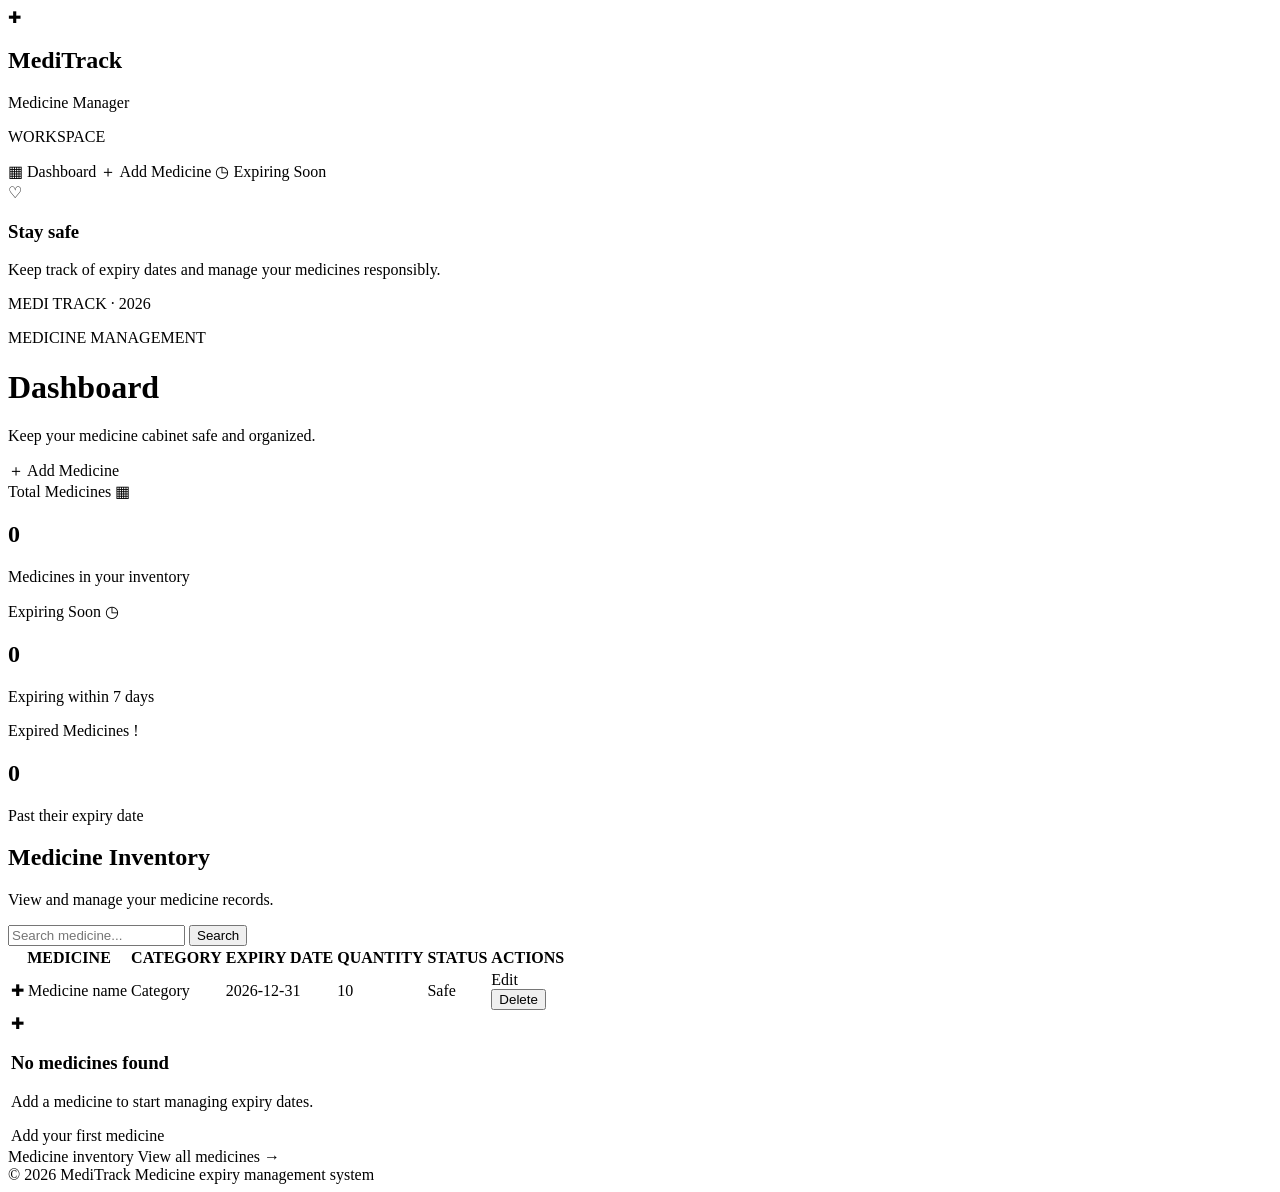
<file: src/main/resources/templates/index.html>
<!DOCTYPE html>
<html lang="en" xmlns:th="http://www.thymeleaf.org">
<head>
    <meta charset="UTF-8">
    <meta name="viewport" content="width=device-width, initial-scale=1.0">
    <title>Medicine Expiry Reminder</title>

    <link rel="stylesheet" th:href="@{/style.css}">
    <link rel="preconnect" href="https://fonts.googleapis.com">
    <link href="https://fonts.googleapis.com/css2?family=Inter:wght@400;500;600;700;800&display=swap"
          rel="stylesheet">
</head>
<body>

<div class="app-layout">

    <aside class="sidebar">
        <div class="brand">
            <div class="brand-icon">✚</div>
            <div>
                <h2>MediTrack</h2>
                <p>Medicine Manager</p>
            </div>
        </div>

        <p class="menu-label">WORKSPACE</p>

        <a th:href="@{/}" class="nav-link active">
            <span>▦</span> Dashboard
        </a>

        <a th:href="@{/medicines/new}" class="nav-link">
            <span>＋</span> Add Medicine
        </a>

        <a th:href="@{/medicines/expiring}" class="nav-link">
            <span>◷</span> Expiring Soon
        </a>

        <div class="sidebar-bottom">
            <div class="sidebar-note">
                <span class="note-icon">♡</span>
                <h3>Stay safe</h3>
                <p>Keep track of expiry dates and manage your medicines responsibly.</p>
            </div>
            <p class="sidebar-footer">MEDI TRACK · 2026</p>
        </div>
    </aside>

    <main class="main-content">

        <header class="topbar">
            <div>
                <p class="eyebrow">MEDICINE MANAGEMENT</p>
                <h1>Dashboard</h1>
                <p class="subtitle">Keep your medicine cabinet safe and organized.</p>
            </div>

            <a th:href="@{/medicines/new}" class="primary-button">
                <span>＋</span> Add Medicine
            </a>
        </header>

        <div th:if="${successMessage}" class="alert success-alert"
             th:text="${successMessage}"></div>

        <div th:if="${errorMessage}" class="alert error-alert"
             th:text="${errorMessage}"></div>

        <section class="stats-grid">

            <div class="stat-card">
                <div class="stat-top">
                    <span class="stat-label">Total Medicines</span>
                    <span class="stat-icon blue-icon">▦</span>
                </div>
                <h2 th:text="${total}">0</h2>
                <p class="stat-description">Medicines in your inventory</p>
            </div>

            <div class="stat-card">
                <div class="stat-top">
                    <span class="stat-label">Expiring Soon</span>
                    <span class="stat-icon orange-icon">◷</span>
                </div>
                <h2 th:text="${expiring}">0</h2>
                <p class="stat-description">Expiring within 7 days</p>
            </div>

            <div class="stat-card">
                <div class="stat-top">
                    <span class="stat-label">Expired Medicines</span>
                    <span class="stat-icon red-icon">!</span>
                </div>
                <h2 th:text="${expired}">0</h2>
                <p class="stat-description">Past their expiry date</p>
            </div>

        </section>

        <section class="table-card">

            <div class="table-heading">
                <div>
                    <h2 th:text="${viewTitle != null ? viewTitle : 'Medicine Inventory'}">
                        Medicine Inventory
                    </h2>
                    <p>View and manage your medicine records.</p>
                </div>

                <form th:action="@{/medicines/search}" method="get"
                      class="search-form">
                    <input type="text" name="name"
                           placeholder="Search medicine..."
                           th:value="${searchQuery}">
                    <button type="submit" class="search-button">Search</button>
                </form>
            </div>

            <div class="table-responsive">
                <table>
                    <thead>
                    <tr>
                        <th>MEDICINE</th>
                        <th>CATEGORY</th>
                        <th>EXPIRY DATE</th>
                        <th>QUANTITY</th>
                        <th>STATUS</th>
                        <th>ACTIONS</th>
                    </tr>
                    </thead>

                    <tbody>
                    <tr th:each="medicine : ${medicines}">
                        <td>
                            <div class="medicine-name">
                                <span class="medicine-symbol">✚</span>
                                <span th:text="${medicine.name}">Medicine name</span>
                            </div>
                        </td>

                        <td th:text="${medicine.category}">Category</td>

                        <td th:text="${medicine.expiryDate}">2026-12-31</td>

                        <td>
                            <span class="quantity-pill"
                                  th:text="${medicine.quantity}">10</span>
                        </td>

                        <td>
                            <span class="status-badge"
                                  th:classappend="${medicine.status == 'Expired' ? ' status-expired' :
                                  (medicine.status == 'Expiring Soon' ? ' status-warning' : ' status-safe')}"
                                  th:text="${medicine.status}">Safe</span>
                        </td>

                        <td>
                            <div class="action-buttons">
                                <a class="edit-button"
                                   th:href="@{/medicines/edit/{id}(id=${medicine.id})}">
                                    Edit
                                </a>

                                <form th:action="@{/medicines/delete/{id}(id=${medicine.id})}"
                                      method="post"
                                      onsubmit="return confirm('Delete this medicine?');">
                                    <button type="submit" class="delete-button">
                                        Delete
                                    </button>
                                </form>
                            </div>
                        </td>
                    </tr>

                    <tr th:if="${#lists.isEmpty(medicines)}">
                        <td colspan="6" class="empty-state">
                            <div class="empty-icon">✚</div>
                            <h3>No medicines found</h3>
                            <p>Add a medicine to start managing expiry dates.</p>
                            <a th:href="@{/medicines/new}" class="primary-button">
                                Add your first medicine
                            </a>
                        </td>
                    </tr>
                    </tbody>
                </table>
            </div>

            <div class="table-footer">
                <span>Medicine inventory</span>
                <a th:href="@{/}" class="clear-search">View all medicines →</a>
            </div>

        </section>

        <footer class="page-footer">
            <span>© 2026 MediTrack</span>
            <span>Medicine expiry management system</span>
        </footer>

    </main>
</div>

</body>
</html>
</file>
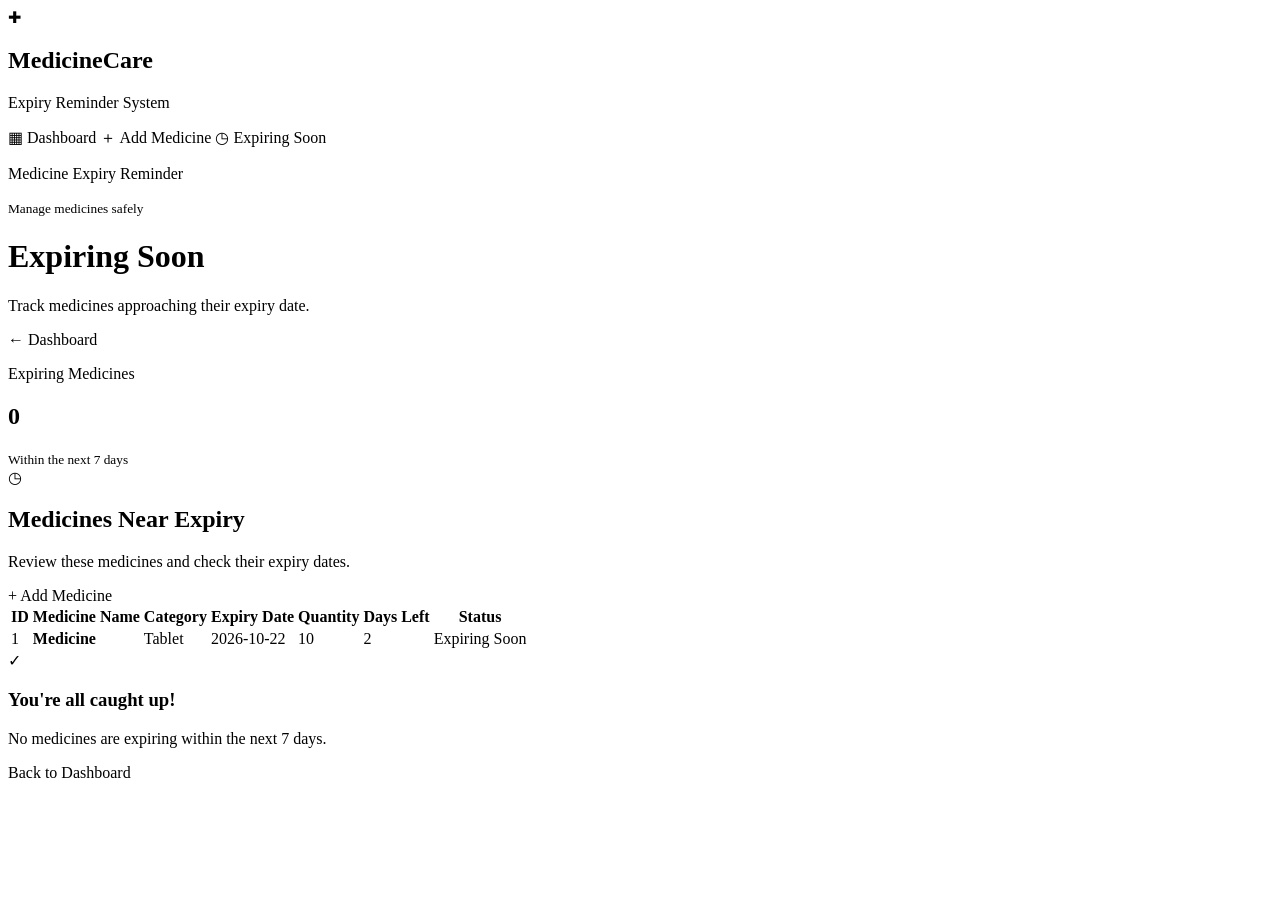
<file: src/main/resources/templates/expiring.html>
<!DOCTYPE html>
<html lang="en" xmlns:th="http://www.thymeleaf.org">
<head>
    <meta charset="UTF-8">
    <meta name="viewport" content="width=device-width, initial-scale=1.0">
    <title>Expiring Soon | MedicineCare</title>
    <link rel="stylesheet" th:href="@{/style.css}">
</head>
<body>

<div class="app-container">

    <!-- Sidebar -->
    <aside class="sidebar">
        <div class="brand">
            <span class="brand-icon">✚</span>
            <div>
                <h2>Medicine<span>Care</span></h2>
                <p>Expiry Reminder System</p>
            </div>
        </div>

        <nav class="sidebar-nav">
            <a th:href="@{/}" class="nav-link">
                <span>▦</span> Dashboard
            </a>

            <a th:href="@{/medicines/new}" class="nav-link">
                <span>＋</span> Add Medicine
            </a>
            <a th:href="@{/medicines/expiring}" class="nav-link active">
                <span>◷</span> Expiring Soon
            </a>
        </nav>

        <div class="sidebar-footer">
            <p>Medicine Expiry Reminder</p>
            <small>Manage medicines safely</small>
        </div>
    </aside>

    <!-- Main content -->
    <main class="main-content">

        <header class="topbar">
            <div>
                <h1>Expiring Soon</h1>
                <p>Track medicines approaching their expiry date.</p>
            </div>
            <a th:href="@{/}" class="btn btn-primary">
                ← Dashboard
            </a>
        </header>

        <section class="stats-grid">
            <div class="stat-card">
                <div class="stat-info">
                    <p>Expiring Medicines</p>
                    <h2 th:text="${medicines.size()}">0</h2>
                    <small>Within the next 7 days</small>
                </div>
                <div class="stat-icon">◷</div>
            </div>
        </section>

        <section class="table-section">
            <div class="table-header">
                <div>
                    <h2>Medicines Near Expiry</h2>
                    <p>Review these medicines and check their expiry dates.</p>
                </div>
                <a th:href="@{/medicines/new}" class="btn btn-primary">
                    + Add Medicine
                </a>
            </div>

            <div class="table-container"
                 th:if="${!medicines.isEmpty()}">
                <table>
                    <thead>
                    <tr>
                        <th>ID</th>
                        <th>Medicine Name</th>
                        <th>Category</th>
                        <th>Expiry Date</th>
                        <th>Quantity</th>
                        <th>Days Left</th>
                        <th>Status</th>
                    </tr>
                    </thead>

                    <tbody>
                    <tr th:each="medicine : ${medicines}">
                        <td th:text="${medicine.id}">1</td>
                        <td>
                            <strong th:text="${medicine.name}">Medicine</strong>
                        </td>
                        <td th:text="${medicine.category}">Tablet</td>
                        <td th:text="${medicine.expiryDate}">2026-10-22</td>
                        <td th:text="${medicine.quantity}">10</td>
                        <td>
                            <span th:text="${medicine.daysLeft}">2</span>
                        </td>
                        <td>
                            <span class="status-badge"
                                  th:text="${medicine.status}">Expiring Soon</span>
                        </td>
                    </tr>
                    </tbody>
                </table>
            </div>

            <div class="empty-state" th:if="${medicines.isEmpty()}">
                <div class="empty-icon">✓</div>
                <h3>You're all caught up!</h3>
                <p>No medicines are expiring within the next 7 days.</p>
                <a th:href="@{/}" class="btn btn-primary">
                    Back to Dashboard
                </a>
            </div>
        </section>

    </main>
</div>

</body>
</html>
</file>
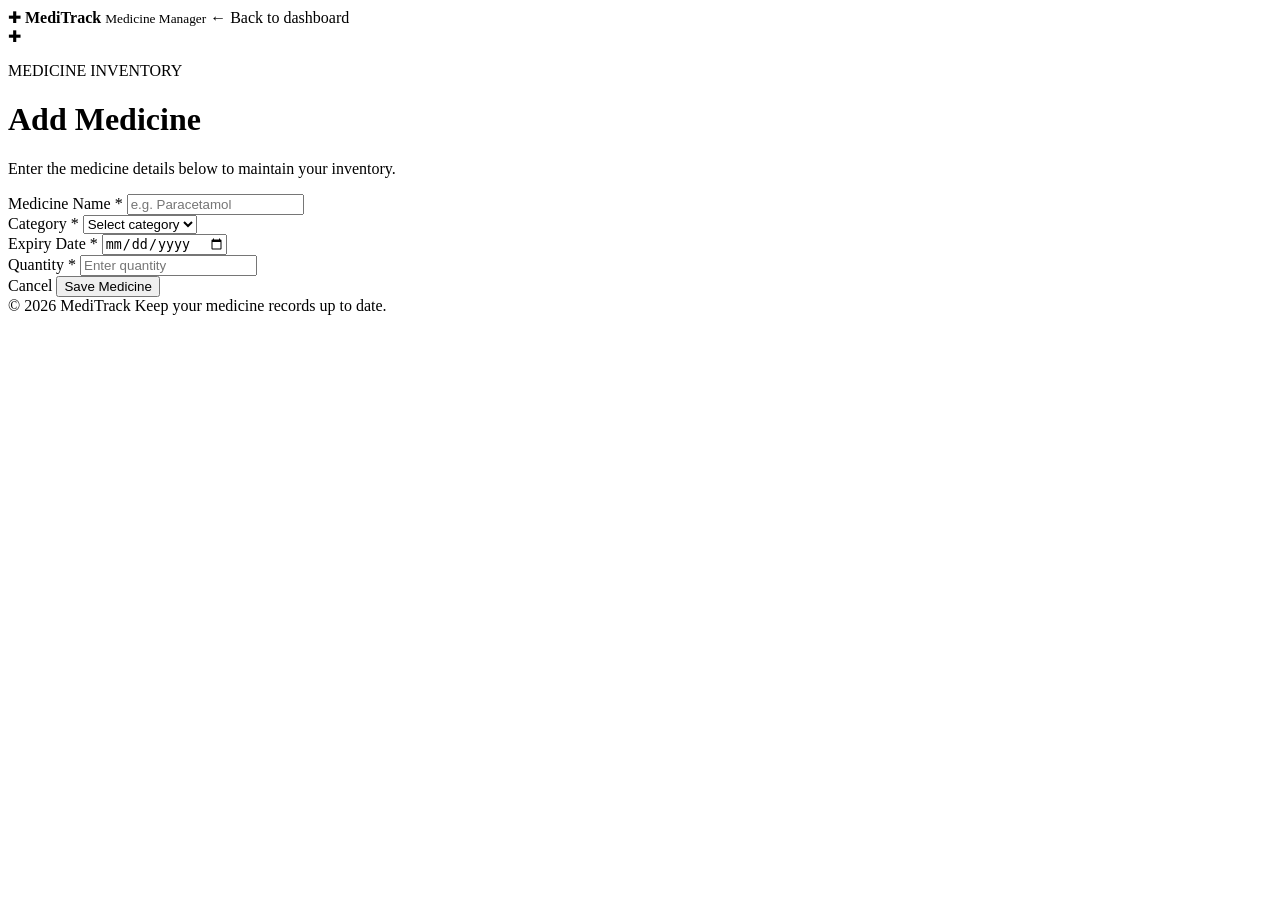
<file: src/main/resources/templates/medicine-form.html>
<!DOCTYPE html>
<html lang="en" xmlns:th="http://www.thymeleaf.org">
<head>
    <meta charset="UTF-8">
    <meta name="viewport" content="width=device-width, initial-scale=1.0">
    <title>Medicine Form | MediTrack</title>
    <link rel="stylesheet" th:href="@{/style.css}">
</head>
<body>

<div class="form-page">

    <header class="form-topbar">
        <a th:href="@{/}" class="brand form-brand">
            <span class="brand-icon">✚</span>
            <span>
                <strong>MediTrack</strong>
                <small>Medicine Manager</small>
            </span>
        </a>
        <a th:href="@{/}" class="back-link">← Back to dashboard</a>
    </header>

    <main class="form-container">
        <div class="form-intro">
            <span class="form-icon">✚</span>
            <p class="eyebrow">MEDICINE INVENTORY</p>
            <h1 th:text="${pageTitle}">Add Medicine</h1>
            <p>Enter the medicine details below to maintain your inventory.</p>
        </div>

        <form th:action="@{/medicines/save}"
              th:object="${medicine}"
              method="post"
              class="medicine-form">

            <input type="hidden" th:field="*{id}">

            <div class="form-field">
                <label for="name">Medicine Name *</label>
                <input id="name" type="text" th:field="*{name}"
                       placeholder="e.g. Paracetamol" required maxlength="100">
            </div>

            <div class="form-field">
                <label for="category">Category *</label>
                <select id="category" th:field="*{category}" required>
                    <option value="">Select category</option>
                    <option value="Tablet">Tablet</option>
                    <option value="Capsule">Capsule</option>
                    <option value="Syrup">Syrup</option>
                    <option value="Injection">Injection</option>
                    <option value="Ointment">Ointment</option>
                    <option value="Other">Other</option>
                </select>
            </div>

            <div class="form-field">
                <label for="expiryDate">Expiry Date *</label>
                <input id="expiryDate" type="date"
                       th:field="*{expiryDate}" required>
            </div>

            <div class="form-field">
                <label for="quantity">Quantity *</label>
                <input id="quantity" type="number" th:field="*{quantity}"
                       min="0" required placeholder="Enter quantity">
            </div>

            <div class="form-actions">
                <a th:href="@{/}" class="secondary-button">Cancel</a>
                <button type="submit" class="primary-button">
                    Save Medicine
                </button>
            </div>

        </form>
    </main>

    <footer class="page-footer form-footer">
        <span>© 2026 MediTrack</span>
        <span>Keep your medicine records up to date.</span>
    </footer>

</div>

</body>
</html>
</file>
